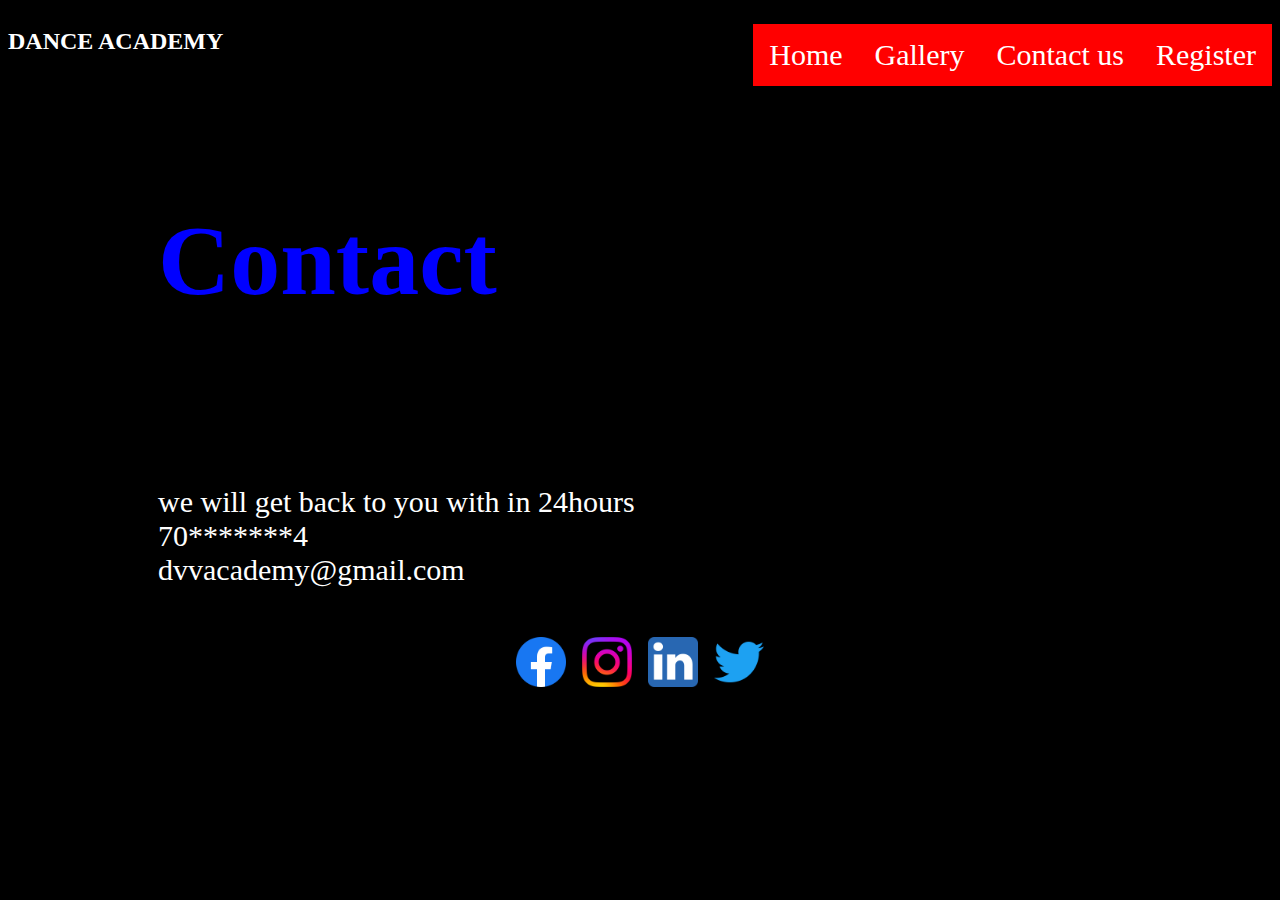
<file: contact.html>
<!DOCTYPE html>
<html lang="en">
<head>
    <meta charset="UTF-8">
    <meta http-equiv="X-UA-Compatible" content="IE=edge">
    <meta name="viewport" content="width=device-width, initial-scale=1.0">
    <link rel="stylesheet" href="style3.css">
    <title>Document</title>
</head>
<body>

    <header>
        <h2>DANCE ACADEMY</h2>   
        <nav>
            <ul>
                <li><a href="index.html">Home</a></li>
                <li><a href="gallery.html">Gallery</a></li>
                <li><a href="#">Contact us</a></li>
                <li><a href="#">Register</a></li>
            </ul>
        </nav>

    </header>




    <h1>Contact</h1>
    <div class="text">
        we will get back to you with in 24hours <span>70*******4</span>
        <div>dvvacademy@gmail.com</div>
        <div class="input">
          
        </div>
    </div>
    <div class="social-media">
        <img src="social-media/fb.png" alt="facebook">
        <img src="social-media/inst.png" alt="instagram">
        <img src="social-media/linkdln1.png" alt="linkdln">
        <img src="social-media/twitter1.png" alt="twitter1">
    </div>



</body>
</html>
</file>
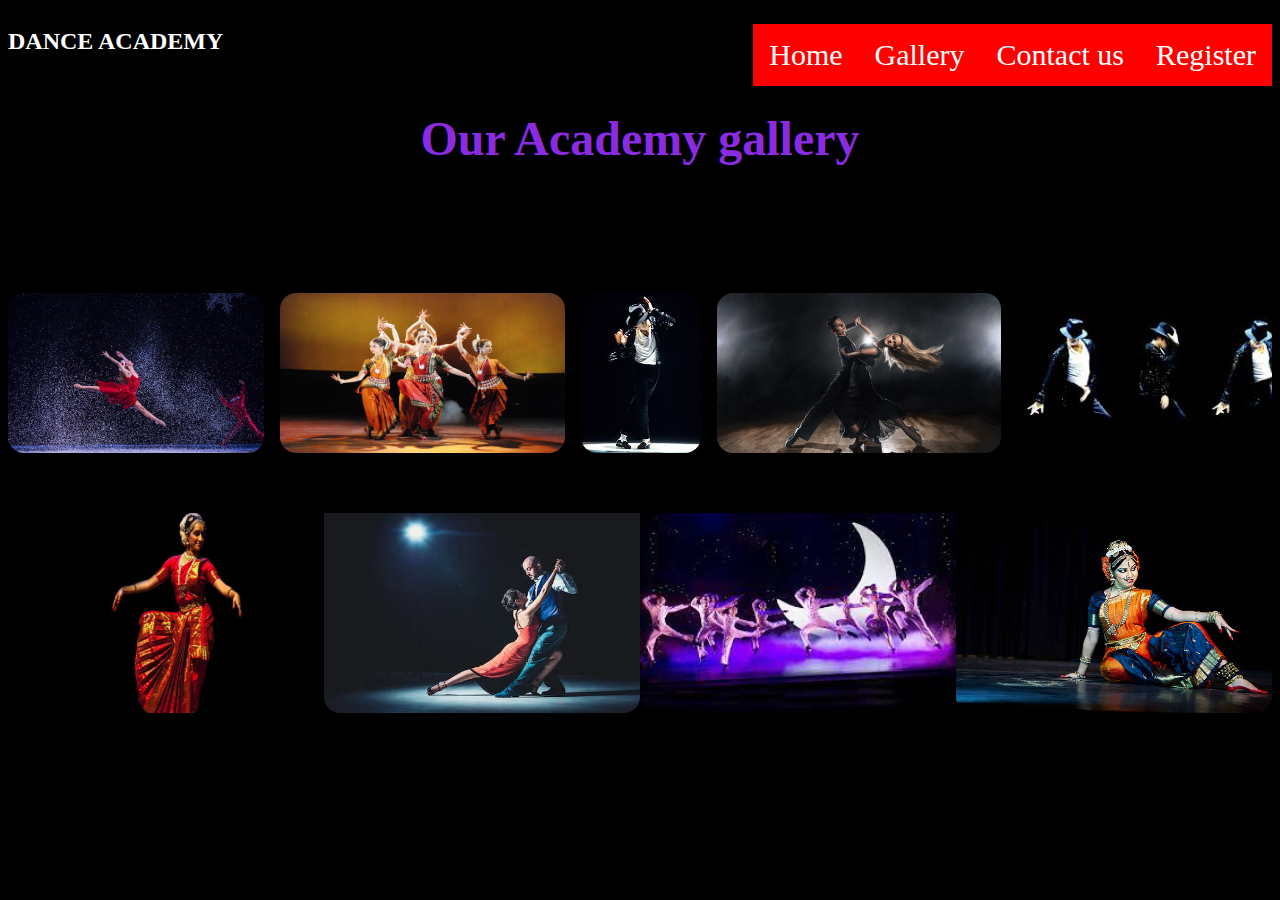
<file: gallery.html>
<!DOCTYPE html>
<html lang="en">
<head>
    <meta charset="UTF-8">
    <meta http-equiv="X-UA-Compatible" content="IE=edge">
    <meta name="viewport" content="width=device-width, initial-scale=1.0">
    <link rel="stylesheet" href="style2.css">
    <title>Document</title>
</head>
<body>

 
    <header>
        <h2>DANCE ACADEMY</h2>   
        <nav>
            <ul>
                <li><a href="index.html">Home</a></li>
                <li><a href="gallery.html">Gallery</a></li>
                <li><a href="contact.html">Contact us</a></li>
                <li><a href="#">Register</a></li>
            </ul>
        </nav>

    </header>
    <h1>Our Academy gallery</h1>
    
    <div class="img-gallary">
        <img src="images/dance1.jpg">
        <img src="images/dance2.jpg">
        <img src="images/dance5.jpg">
        <img src="images/dance f.jpg">
        <img src="images/mj dance.jpg">
    </div>

    <div class="anothergall">
        <img class="another" src="images/ddance1.jpg">
        <img class="another" src="images/ddance2.webp">
        <img class="another" src="images/ddance3.jpg">
        <img class="another" src="images/ddance4.jpg">
    </div>
</body>
</html>
</file>
<file: style3.css>
body
{
    background-color: black;
}



header
{
    display: flex;
    color: white;
    justify-content: space-between;
    
}



ul
{
    list-style: none;
}

li
{
    float: left;
}

li a
{
    display:block;
    font-size: 30px;
    color: white;
    text-align: center;
    padding: 14px 16px;
    text-decoration: none;
    background-color: red;

}




h1
{
    color: blue;
    font-size: 100px;
    padding-left: 150px;
    padding-top: 50px;
}
.text
{
    color: white;
    font-size: 30px;
    width: 45%;
    padding-left: 150px;
    padding-top: 100px;
    justify-content: space-between;
}

a:hover
{
    color: black;
}


.social-media
{
    display: flex;
    height: 50px;
    text-align: center;
    justify-content: center;
    padding-top: 50px;
    gap: 1rem;
}
</file>
<file: style2.css>
body
{
    background-color: black;
}

h1
{
    font-size: 3rem;
    color: blueviolet;
    font-family: 'cursive';
    text-align: center;
    margin-top: 2%;
}

.img-gallary
{
display: flex;
height: 10rem;
gap: 1rem;
margin-top: 10%;
overflow: hidden;
}

img
{
    flex: 2;
    border-radius: 1rem;
    
    background-repeat: no-repeat;
    background-size: auto 100%;
    transition: all .8s cubic-bezier(.25,.4,.45,1.4);
}

img:hover
{
    flex: 5;
}

.another
{
    display: flex;
    float: left;
    height: 200px;
    width: 25%;
    padding-top: 60px;

}

/*
nav {
    float: right;
    width: 30%; 
    margin-right: 20px; 
  }*/
  

  header
  {
      display: flex;
      color: white;
      justify-content: space-between;
      
  }
  
  
  
  ul
  {
      list-style: none;
  }
  
  li
  {
      float: left;
  }
  
  li a
  {
      display:block;
      font-size: 30px;
      color: white;
      text-align: center;
      padding: 14px 16px;
      text-decoration: none;
      background-color: red;
  
  }
  

a:hover
{
    color: black;
}
</file>
